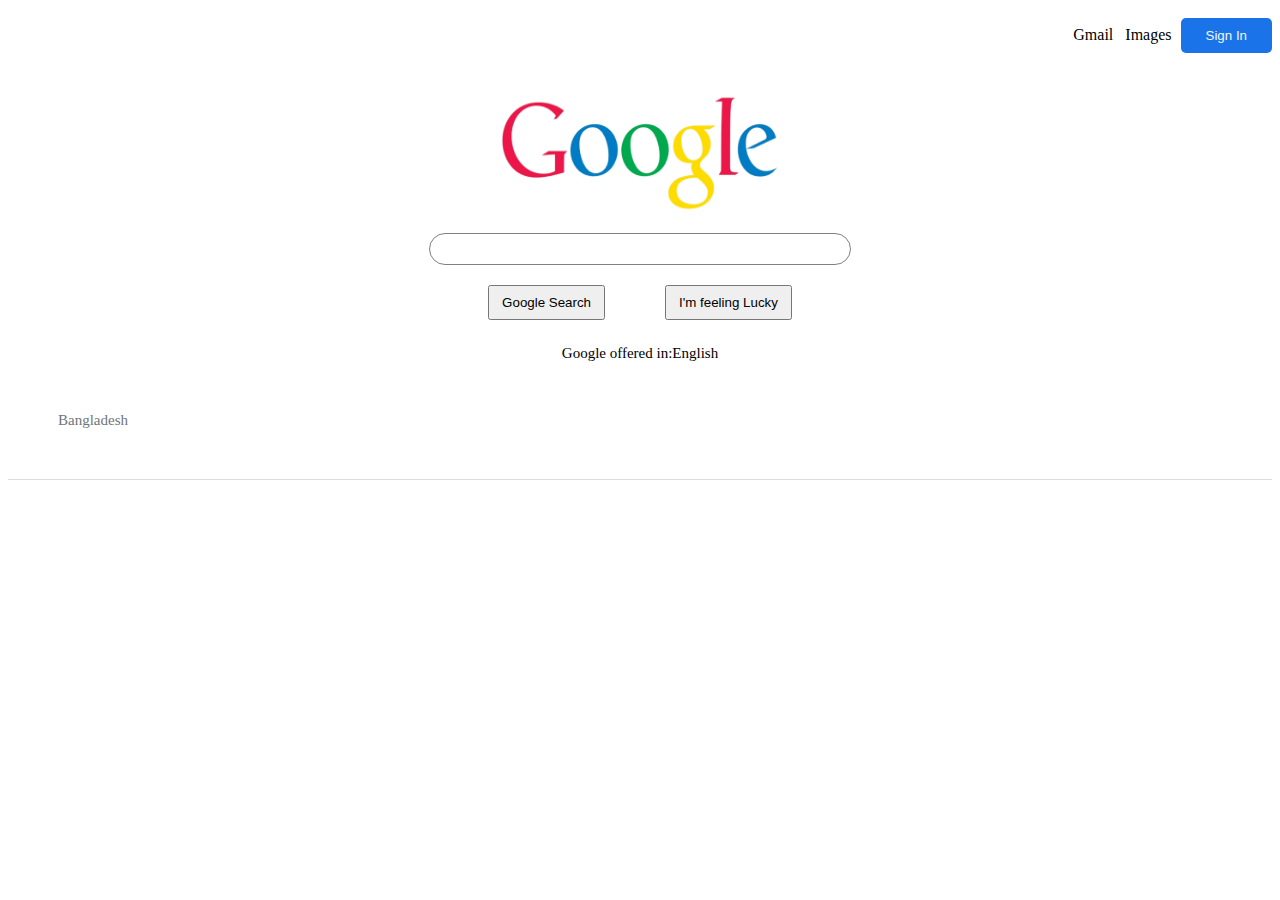
<file: index.html>
<!DOCTYPE html>
<html lang="en">
  <head>
    <meta charset="UTF-8" />
    <link
      href="https://fonts.googleapis.com/icon?family=Material+Icons"
      rel="stylesheet"
    />
    <link
      rel="stylesheet"
      href="https://cdnjs.cloudflare.com/ajax/libs/font-awesome/6.1.1/css/all.min.css"
      integrity="sha512-KfkfwYDsLkIlwQp6LFnl8zNdLGxu9YAA1QvwINks4PhcElQSvqcyVLLD9aMhXd13uQjoXtEKNosOWaZqXgel0g=="
      crossorigin="anonymous"
      referrerpolicy="no-referrer"
    />

    <meta http-equiv="X-UA-Compatible" content="IE=edge" />
    <meta name="viewport" content="width=device-width, initial-scale=1.0" />
    <link rel="stylesheet" href="style.css" />
    <title>Google</title>
  </head>
  <body>
    <section class="header">
      <div>
        <a
          target="_blank"
          class="gmail"
          href="https://mail.google.com/mail/u/0/#inbox"
          >Gmail</a
        >
        <a
          target="_blank"
          class="img"
          href="https://www.google.com.bd/imghp?hl=en&tab=ri&ogbl"
          >Images</a
        >

        <button class="button">Sign In</button>
      </div>
    </section>
    <section>
      <div class="img-google">
        <img class="img" src="google logo.png" alt="" />
      </div>
    </section>
    <section>
      <div class="input-b">
        <input class="input" type="Search here" />
      </div>
    </section>
    <section class="button-u">
      <div><button class="gs">Google Search</button></div>
      <div><button class="fl">I'm feeling Lucky</button></div>
    </section>
    <div class="goie">Google offered in:English</div>
    <div class="bd">Bangladesh</div>
  </body>
</html>
</file>
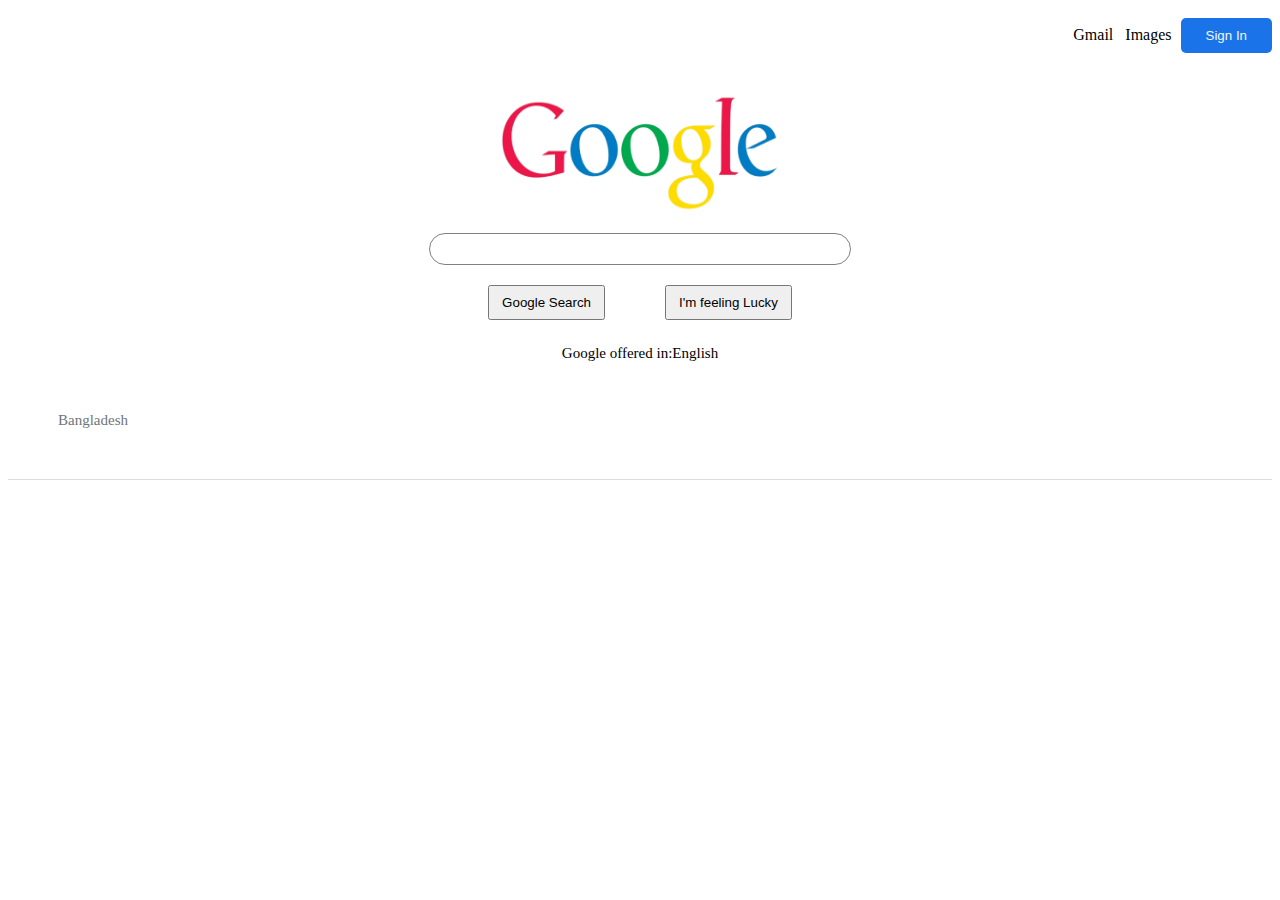
<file: google.html>
<!DOCTYPE html>
<html lang="en">
  <head>
    <meta charset="UTF-8" />
    <link
      href="https://fonts.googleapis.com/icon?family=Material+Icons"
      rel="stylesheet"
    />
    <link
      rel="stylesheet"
      href="https://cdnjs.cloudflare.com/ajax/libs/font-awesome/6.1.1/css/all.min.css"
      integrity="sha512-KfkfwYDsLkIlwQp6LFnl8zNdLGxu9YAA1QvwINks4PhcElQSvqcyVLLD9aMhXd13uQjoXtEKNosOWaZqXgel0g=="
      crossorigin="anonymous"
      referrerpolicy="no-referrer"
    />

    <meta http-equiv="X-UA-Compatible" content="IE=edge" />
    <meta name="viewport" content="width=device-width, initial-scale=1.0" />
    <link rel="stylesheet" href="style.css" />
    <title>Google</title>
  </head>
  <body>
    <section class="header">
      <div>
        <a class="gmail" href="#">Gmail</a>
        <a class="img" href="#">Images</a>

        <button class="button">Sign In</button>
      </div>
    </section>
    <section>
      <div class="img-google">
        <img class="img" src="google logo.png" alt="" />
      </div>
    </section>
    <section>
      <div class="input-b">
        <input class="input" type="text" />
      </div>
    </section>
    <section class="button-u">
      <div><button class="gs">Google Search</button></div>
      <div><button class="fl">I'm feeling Lucky</button></div>
    </section>
    <div class="goie">Google offered in:English</div>
    <div class="bd">Bangladesh</div>
  </body>
</html>
</file>
<file: style.css>
.header{
  display: flex;
  justify-content: right;
 padding: left 7px;
 padding-top: 10px;
 
  
}
.gmail {
  padding-right: 3px;
  color: black;
  text-decoration: none;
  
}
.gmail:hover{
  text-decoration: underline;
}
.img {
  padding:  5px;
  color: black;
  text-decoration: none;
}
.img:hover {
    text-decoration: underline;
}
.button{
  padding: 10px 25px;
  background-color: #1a73e8;
  border: none;
color: aliceblue;
border-radius: 5px;
width: 700;
}
.button:hover{
  background-color: #23579b;
}
.img-google{
  display: flex;
  justify-content: center;
  padding-top: 20px;
  
}
.input{
    display: flex;
    justify-content: center;
    width: 30%;
    height: 30px;
    border-radius: 33px;
    border-color: none;
    padding: 0px 20px;
    border: 1px solid gray;
    outline: none;
   
    
  }
  .input-b{
    display: flex;
    justify-content: center;
    color: red;
    
  }
.button-u{
  display: flex;
  justify-content: center;
  gap: 60px;
  margin-top: 20px;
 
}
.gs{
  padding: 8px 12px;
    
}
.fl{
  padding: 8px 12px;

}
.goie{
display: flex;
justify-content: center;
padding-top: 25px;
font-size: 15px;
}
.bd{
  padding: 50px 50px;
  border-bottom: 1px solid #dadce0;
  font-size: 15px;
  color: #70757a;
}
.img{
  width: 350px;
  height: 150px;
  padding: top 20px;
}
</file>
